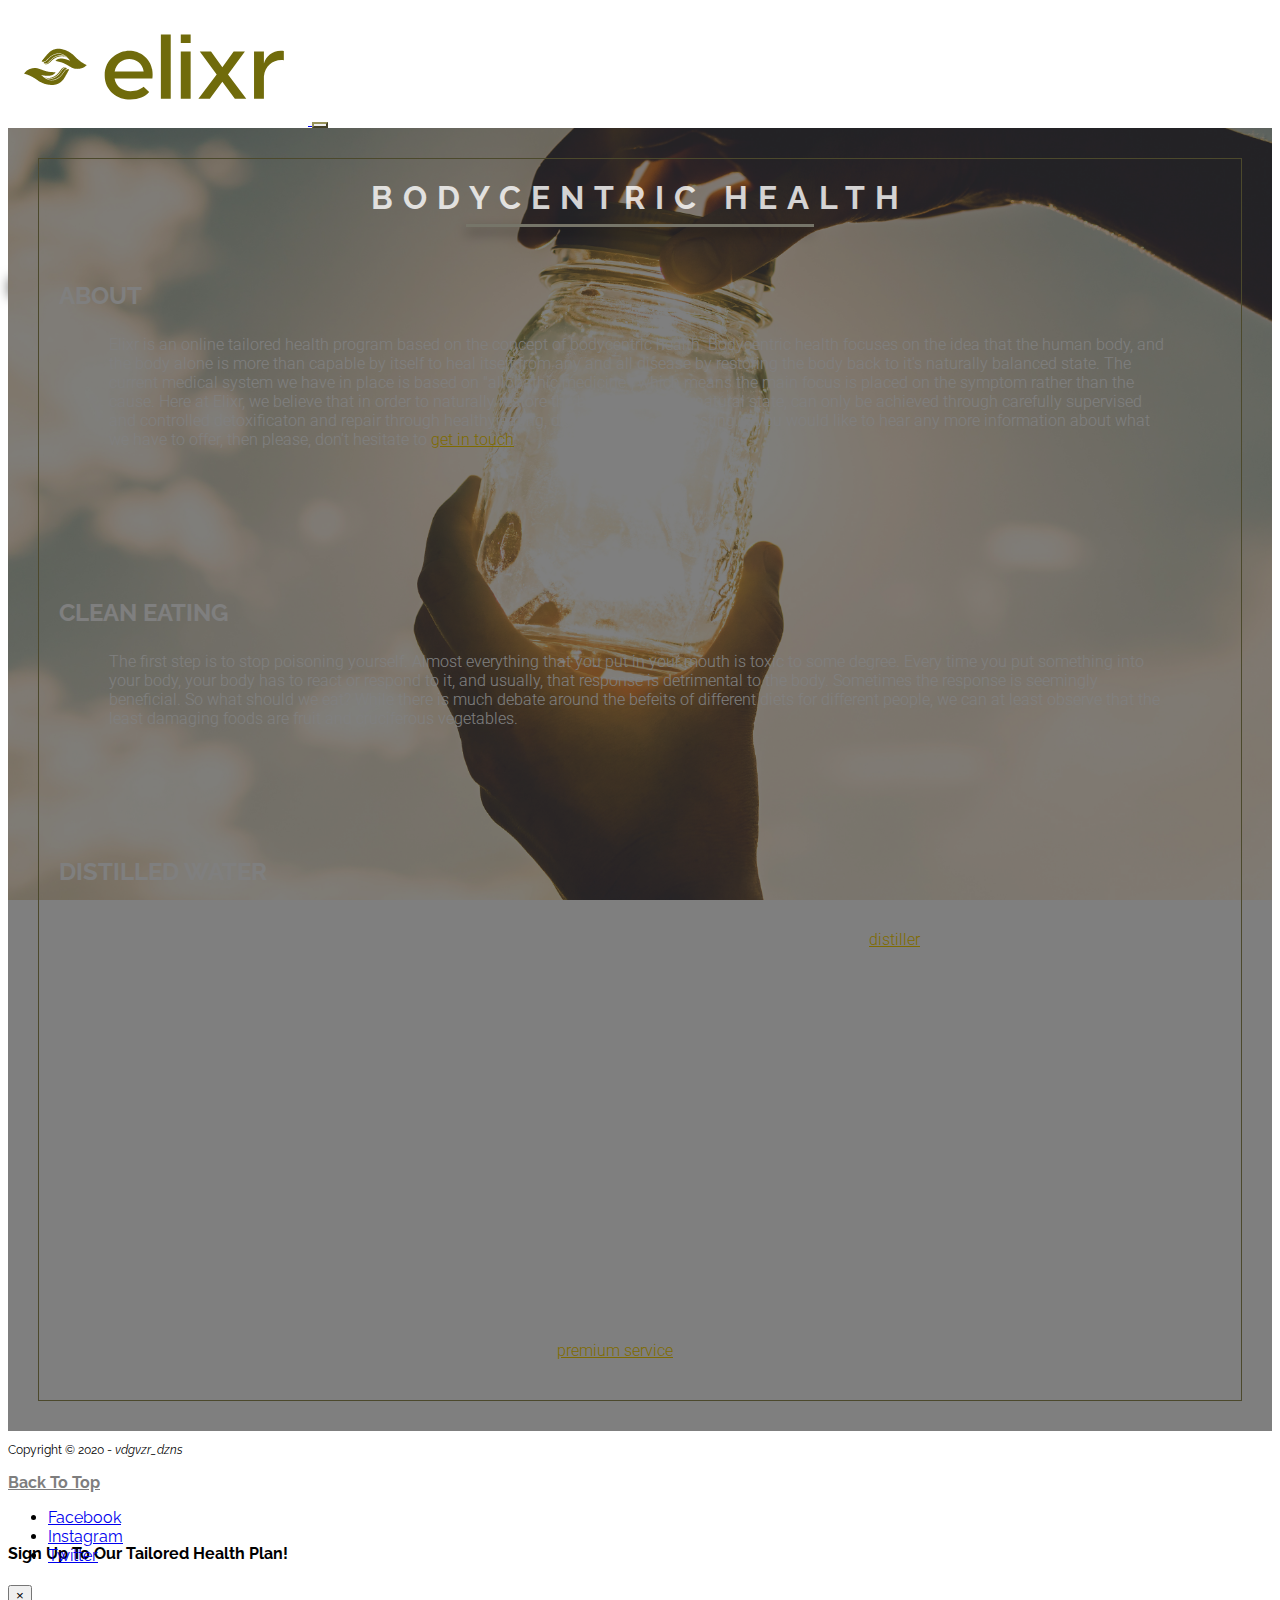
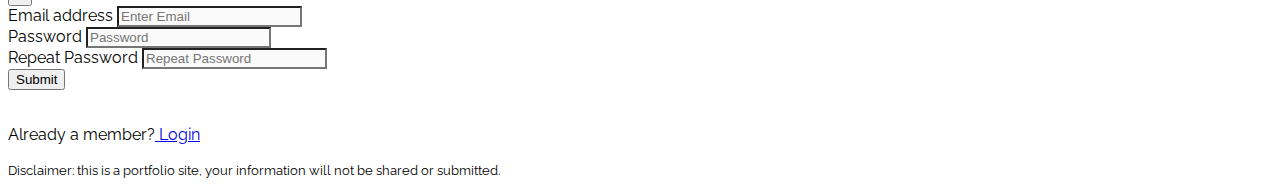
<file: bodycentric-health.html>
<!DOCTYPE html>
<html lang="en">
    <head>
        <meta charset="UTF-8">
        <meta name="viewport" content="width=device-width, initial-scale=1.0">
        <link rel="stylesheet" href="https://stackpath.bootstrapcdn.com/bootstrap/4.5.0/css/bootstrap.min.css" integrity="sha384-9aIt2nRpC12Uk9gS9baDl411NQApFmC26EwAOH8WgZl5MYYxFfc+NcPb1dKGj7Sk" crossorigin="anonymous">
        <link rel="stylesheet" href="https://use.fontawesome.com/releases/v5.13.0/css/all.css" integrity="sha384-Bfad6CLCknfcloXFOyFnlgtENryhrpZCe29RTifKEixXQZ38WheV+i/6YWSzkz3V" crossorigin="anonymous">
        <link rel="stylesheet" href="assets/css/style.css" type="text/css"/>
        <title>Elixr | Bodycentric Health</title>
    </head>

    <body id="page-top">
        <div class="container-fluid">
            <nav class="navbar navbar-expand-sm navbar-light fixed-top">
                <a class="navbar-brand ml-4" href="index.html">
                    <img src="assets/images/logo-1.png" class="img-fluid" alt="Elixr-logo">
                </a>

                <button class="navbar-toggler mr-2" type="button" data-toggle="collapse" data-target="#navbarSupportedContent" aria-controls="navbarSupportedContent" aria-expanded="false" aria-label="Toggle navigation">
                    <span class="navbar-toggler-icon"></span>
                </button>

                <div class="collapse navbar-collapse" id="navbarSupportedContent">
                    <ul class="navbar-nav mr-auto">
                        <li class="nav-item mr-3">
                            <a class="nav-link" href="index.html">Home</a>
                        </li>
                        <li class="nav-item mr-3">
                            <a class="nav-link" href="index.html#philosophy">Philosophy</a>
                        </li>
                        <li class="nav-item dropdown dropbtn active">
                            <a class="nav-link dropdown-toggle" href="bodycentric-health.html" id="navbar-dropdown" role="button" data-toggle="dropdown" aria-haspopup="true" aria-expanded="false">Bodycentric Health<span class="sr-only">(current)</span></a>
                            <div class="dropdown-content" aria-labelledby="navbar-dropdown">
                                <a href="bodycentric-health.html">About</a>
                                <a href="bodycentric-health.html#clean-eating">Clean Eating</a>
                                <a href="bodycentric-health.html#distilled-water">Distilled Water</a>
                                <a href="bodycentric-health.html#fasting">Fasting</a>
                            </div>
                        </li>
                        <li class="nav-item mr-3">
                            <a class="nav-link" href="contact.html">Contact</a>
                        </li>
                    </ul>
                </div>

                <div class="nav-signup">
                    <p class="navbar-text my-auto mr-2">
                        <i>Your guide to bodycentric health</i>
                    </p>
                    <a href="#" class="btn btn--cta btn--gold shadow mr-4" data-toggle="modal" data-target="#sign-up-modal">Sign In | Sign Up</a>
                </div>
            </nav>
        </div>
        
        <div class="container-fluid bodycentric-main-container">
            <div class="main-overlay">&nbsp;</div>
            <div class="row">
                <div class="col">
                     <section class="jumbotron text-center">
                        <h1 class="jumbotron-header">Bodycentric Health</h1>
                        <hr class="block-divider shadow">
                        <div class="health-section">
                            <div class="col-12">
                                <h2 class="sub-header"><i class="fas fa-book-medical"></i><br>About</h2>
                            </div>

                            <div class="col">
                                <p class="main-paragraph">
                                    Elixr is an online tailored health program based on the concept of bodycentric health.
                                    Bodycentric health focuses on the idea that the human body, and the body alone is more than capable
                                    by itself to heal itself from any and all disease by restoring the body back to it's naturally balanced state.
                                    The current medical system we have in place is based on "allopathic medicine", which means the main focus is 
                                    placed on the symptom rather than the cause. Here at Elixr, we believe that in order to naturally restore the body 
                                    back to it's natural state, can only be achieved through carefully supervised and controlled detoxificaton and repair
                                    through healthy eating, distilled water, and fasting. If you would like to hear any more information about what we have to offer,
                                    then please, don't hesitate to <a href="contact.html" style="color: gold;">get in touch</a>.

                                </p>
                            </div>
                        </div>

                        <div class="health-section" id="clean-eating">
                            <div class="col">
                                <h2 class="sub-header" ><i class="fas fa-carrot"></i><br>Clean Eating</h2>
                            </div>

                            <div class="col">
                                <p class="main-paragraph">
                                    The first step is to stop poisoning yourself. Almost everything that you put in your mouth is toxic
                                    to some degree. Every time you put something into your body, your body has to react or respond to it, and usually,
                                    that response is detrimental to the body. Sometimes the response is seemingly beneficial. So what should we eat?
                                    While there is much debate around the befeits of different diets for different people, we can at least observe that
                                    the least damaging foods are fruit and cruciferous vegetables.
                                </p>
                            </div>
                        </div>

                        <div class="health-section">
                            <div class="col">
                                <h2 class="sub-header" id="distilled-water"><i class="fas fa-hand-holding-water"></i><br>Distilled Water</h2>
                            </div>

                            <div class="col">
                                <p class="main-paragraph">
                                    Step two in this process is the removal of the toxins that are already in you. So what is distilled water?
                                    Distilled water is the clinical term used to describe pure water. The process of distilling involves the evaporation
                                    and condensation of water between a <a href="https://amzn.to/2Y4exjG" target="_blank" style="color: gold;">distiller</a>
                                    and a jug which removes all impurities from water more effectively than simply boiling or filtering.
                                    Tap water, mineral water, spring water and bottled water are all bad for us. The reason is because of its mineral content.
                                    We're told that minerals are good for us and we should have minerals in our water,
                                    but what they don't tell you is that there are two types of minerals - there are inorganic minerals and organic minerals -
                                    and we're all made up of organic minerals while the inorganic minerals in our water are made up of rock and dirt. When
                                    there is a surplus of inorganic minerals in the body, your body doesn't know what to do with them and starts to store them
                                    in places which cause us problems, such as our joints and glands (which manifests in arthritis and gallstones etc.).
                                    When you drink distilled water, it pulls in the inorganic from those deposits and washes them out of you. This, combined with fastng,
                                    is a very potent combination to quickly and safely detox the body.
                                </p>
                            </div>
                        </div>

                        <div class="health-section">
                            <div class="col">
                                <h2 class="sub-header" id="fasting"><i class="fas fa-praying-hands"></i><br>fasting</h2>
                            </div>

                            <div class="col">
                                <p class="main-paragraph">
                                    Up to 80% of our body's energy goes into digesting food
                                    There has been countless research conducted on the health benefits of fasting as a method of detoxifying the body.
                                    From intermittent to long term fasting, the evidence found shows that the process of not consuming anything for any length of time,
                                    encourages the body to divert its energy from the incredibly taxing process of digesting food, to detoxifying, repairing and healing itself.
                                    This, we believe, is one of the key tenets in taking back control of our health. If you are already familiar with the concept of fasting,
                                    and are interested in how to take the process to the next level, then you can subscribe to our <a href="sign-up-modal" data-toggle="modal" data-target="#sign-up-modal" style="color: gold;">premium service</a> for more information.
                                </p>
                            </div>
                        </div>
                    </section>
                </div>
            </div>
        </div>    

        <footer>
            <div class="container">
                <div class="row pt-4 no-gutters">
                    <div class="col">
                        <p id="copyright-text">Copyright © 2020 - <i>vdgvzr_dzns</i></p>
                    </div>

                    <div class="col text-center">
                        <p><a class="back-to-top" href="#page-top">Back To Top</a></p>
                    </div>

                    <div class="col text-right">
                        <ul class="list-inline social-media">
                            <li class="list-inline-item">
                                <a href="https://www.facebook.com" target="_blank">
                                    <i class="fab fa-facebook" aria-hidden="true"></i>
                                    <span class="sr-only">Facebook</span>
                                </a>
                            </li>

                            <li class="list-inline-item">
                                <a href="https://www.instagram.com" target="_blank">
                                    <i class="fab fa-instagram" aria-hidden="true"></i>
                                    <span class="sr-only">Instagram</span>
                                </a>
                            </li>

                            <li class="list-inline-item">
                                <a href="https://www.twitter.com" target="_blank">
                                    <i class="fab fa-twitter" aria-hidden="true"></i>
                                    <span class="sr-only">Twitter</span>
                                </a>
                            </li>
                        </ul>
                    </div>
                </div>
            </div>
        </footer>

        <div class="modal" tabindex="-1" role="dialog" id="sign-up-modal">
            <div class="modal-dialog">
                <div class="modal-content">
                    <div class="modal-header">
                        <h4 class="modal-title">Sign Up To Our Tailored Health Plan!</h4>
                        <button type="button" class="close" data-dismiss="modal" aria-label="Close">
                            <span aria-hidden="true">&times;</span>
                        </button>
                    </div>

                    <div class="modal-body">
                        <form>
                            <div class="form-group">
                                <label for="email">Email address</label>
                                <input type="email" class="form-control" id="email" placeholder="Enter Email"/>
                            </div>

                            <div class="form-group">
                                <label for="password">Password</label>
                                <input type="password" class="form-control" id="password" placeholder="Password"/>
                            </div>

                            <div class="form-group">
                                <label for="repeat-password">Repeat Password</label>
                                <input type="password" class="form-control" id="repeat-password" placeholder="Repeat Password"/>
                            </div>

                            <button type="submit" class="btn btn-success mb-2">Submit</button>

                            <div class="modal-footer">
                                <div>
                                    <p class="form-text text-center"><br>Already a member?<a href="#">&nbsp;Login</a></p>
                                    <p class="text-muted text-center">
                                        <small>Disclaimer: this is a portfolio site, your information will not be shared or submitted.</small>
                                    </p>
                                </div>
                            </div>
                        </form>
                    </div>  
                </div>
            </div>
        </div>
        <script src="https://code.jquery.com/jquery-3.5.1.slim.min.js" integrity="sha384-DfXdz2htPH0lsSSs5nCTpuj/zy4C+OGpamoFVy38MVBnE+IbbVYUew+OrCXaRkfj" crossorigin="anonymous"></script>
        <script src="https://cdn.jsdelivr.net/npm/popper.js@1.16.0/dist/umd/popper.min.js" integrity="sha384-Q6E9RHvbIyZFJoft+2mJbHaEWldlvI9IOYy5n3zV9zzTtmI3UksdQRVvoxMfooAo" crossorigin="anonymous"></script>
        <script src="https://stackpath.bootstrapcdn.com/bootstrap/4.5.0/js/bootstrap.min.js" integrity="sha384-OgVRvuATP1z7JjHLkuOU7Xw704+h835Lr+6QL9UvYjZE3Ipu6Tp75j7Bh/kR0JKI" crossorigin="anonymous"></script>
    </body>
</html>
</file>
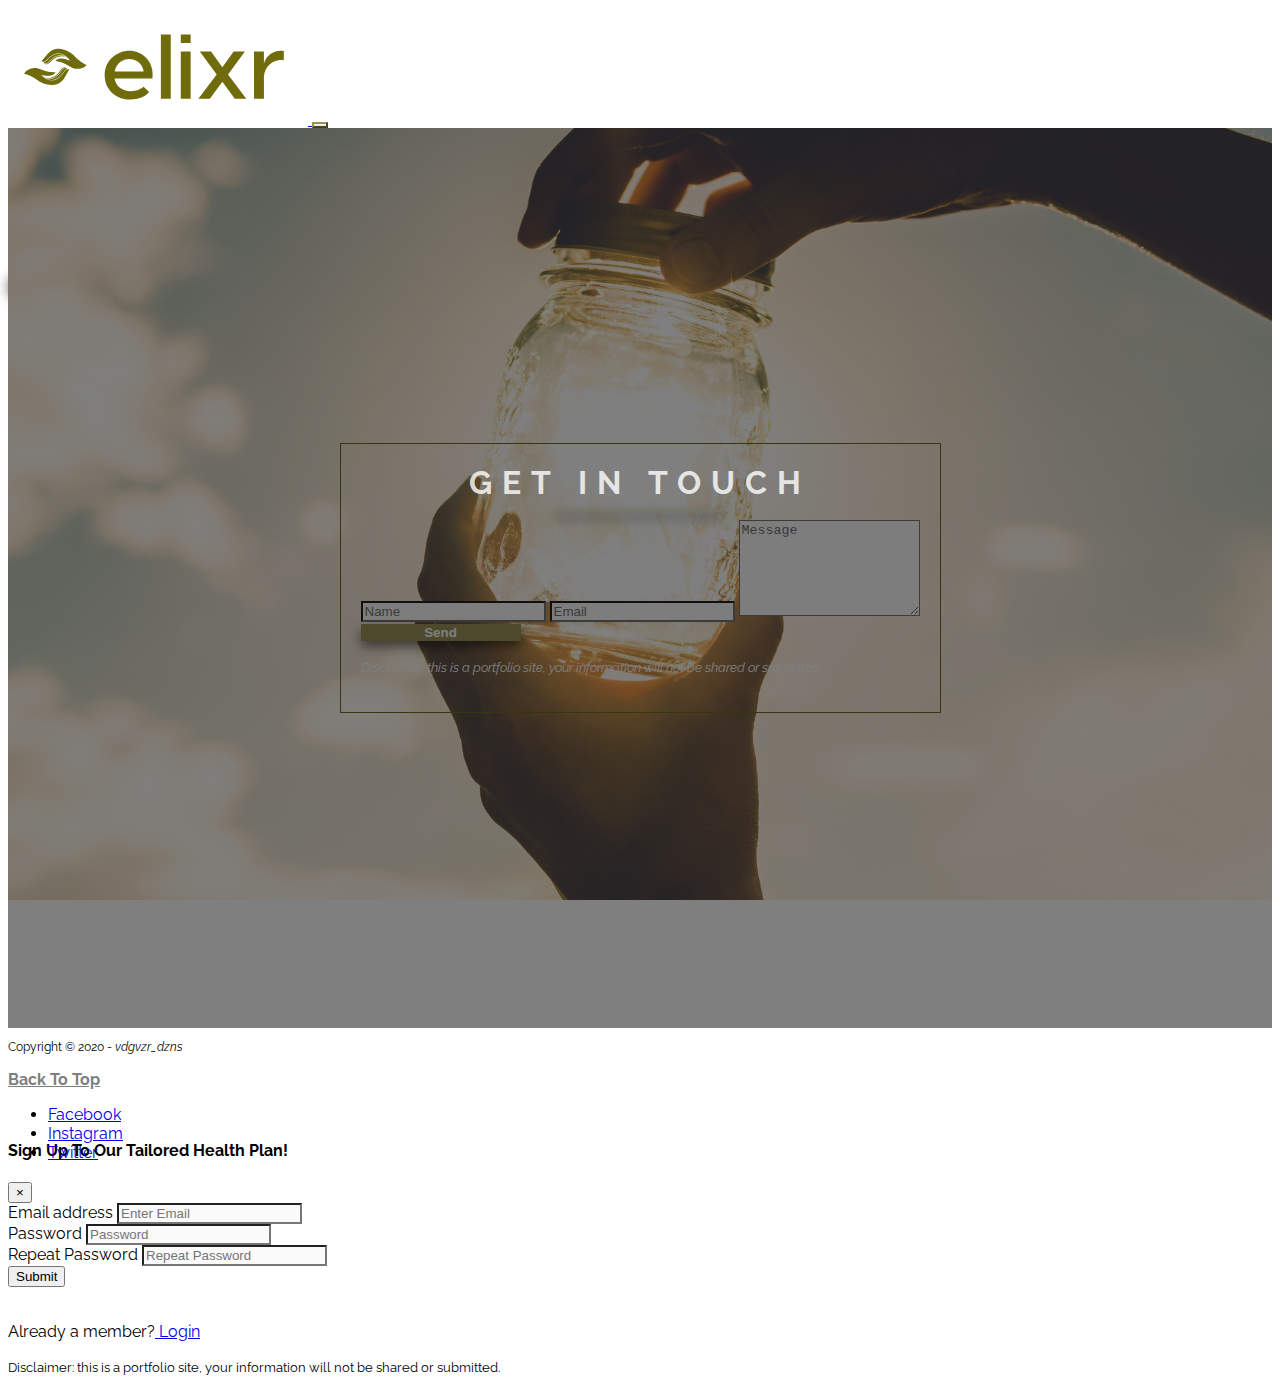
<file: contact.html>
<!DOCTYPE html>
<html lang="en">
    <head>
        <meta charset="UTF-8">
        <meta name="viewport" content="width=device-width, initial-scale=1.0">
        <link rel="stylesheet" href="https://stackpath.bootstrapcdn.com/bootstrap/4.5.0/css/bootstrap.min.css" integrity="sha384-9aIt2nRpC12Uk9gS9baDl411NQApFmC26EwAOH8WgZl5MYYxFfc+NcPb1dKGj7Sk" crossorigin="anonymous">
        <link rel="stylesheet" href="https://use.fontawesome.com/releases/v5.13.0/css/all.css" integrity="sha384-Bfad6CLCknfcloXFOyFnlgtENryhrpZCe29RTifKEixXQZ38WheV+i/6YWSzkz3V" crossorigin="anonymous">
        <link rel="stylesheet" href="assets/css/style.css" type="text/css"/>
        <title>Elixr | Bodycentric Health</title>
    </head>

    <body>
        <div class="container-fluid">
            <nav class="navbar navbar-expand-sm navbar-light fixed-top">
                <a class="navbar-brand ml-4" href="index.html">
                    <img src="assets/images/logo-1.png" class="img-fluid" alt="Elixr-logo">
                </a>

                <button class="navbar-toggler mr-2" type="button" data-toggle="collapse" data-target="#navbarSupportedContent" aria-controls="navbarSupportedContent" aria-expanded="false" aria-label="Toggle navigation">
                    <span class="navbar-toggler-icon"></span>
                </button>

                <div class="collapse navbar-collapse" id="navbarSupportedContent">
                    <ul class="navbar-nav mr-auto">
                        <li class="nav-item mr-3">
                            <a class="nav-link" href="index.html">Home</a>
                        </li>

                        <li class="nav-item mr-3">
                            <a class="nav-link" href="index.html#philosophy">Philosophy</a>
                        </li>

                        <li class="nav-item dropdown dropbtn">
                            <a class="nav-link dropdown-toggle" href="bodycentric-health.html" id="navbar-dropdown" role="button" data-toggle="dropdown" aria-haspopup="true" aria-expanded="false">Bodycentric Health</a>
                            <div class="dropdown-content" aria-labelledby="navbar-dropdown">
                                <a href="bodycentric-health.html">About</a>
                                <a href="bodycentric-health.html#clean-eating">Clean Eating</a>
                                <a href="bodycentric-health.html#distilled-water">Distilled Water</a>
                                <a href="bodycentric-health.html#fasting">Fasting</a>
                            </div>
                        </li>

                        <li class="nav-item mr-3 active">
                            <a class="nav-link" href="contact.html">Contact<span class="sr-only">(current)</span></a>
                        </li>
                    </ul>
                </div>

                <div class="nav-signup">
                    <p class="navbar-text my-auto mr-2">
                        <i>Your guide to bodycentric health</i>
                    </p>
                    <a href="#" class="btn btn--cta btn--gold shadow mr-4" data-toggle="modal" data-target="#sign-up-modal">Sign In | Sign Up</a>
                </div>
            </nav>
        </div>

        <div class="container-fluid main-container">
            <div class="main-overlay">&nbsp;</div>
            <div class="row">
                <div class="col">
                    <section class="jumbotron get-in-touch">
                        <div class="row">
                            <div class="col">
                                <h1 class="jumbotron-header">Get in touch</h1>
                                <hr class="block-divider shadow">
                                <div class="center-form">
                                    <form>
                                        <input type="text" name="name" id="fullname" class="form-control mt-2" placeholder="Name" required/>
                                        <input type="email" name="email" id="emailaddress" class="form-control mt-2" placeholder="Email" required/>
                                        <textarea name="message" id="message" class="form-control mt-2" rows="6" placeholder="Message" required></textarea>
                                        <div class="form-row text-center">
                                            <div class="col">
                                                <button class="btn btn-lg btn--cta btn--gold shadow mt-2">Send</button>
                                            </div>
                                        </div>

                                        <p class="text-muted text-center">
                                            <small>Disclaimer: this is a portfolio site, your information will not be shared or submitted.</small>
                                        </p>
                                    </form>
                                </div>
                            </div>
                        </div>
                    </section>
                </div>
            </div>
        </div>

        <footer>
            <div class="container">
                <div class="row pt-4 no-gutters">
                    <div class="col">
                        <p id="copyright-text">Copyright © 2020 - <i>vdgvzr_dzns</i></p>
                    </div>

                    <div class="col text-center">
                        <p><a class="back-to-top" href="#page-top">Back To Top</a></p>
                    </div>

                    <div class="col text-right">
                        <ul class="list-inline social-media">
                            <li class="list-inline-item">
                                <a href="https://www.facebook.com" target="_blank">
                                    <i class="fab fa-facebook" aria-hidden="true"></i>
                                    <span class="sr-only">Facebook</span>
                                </a>
                            </li>

                            <li class="list-inline-item">
                                <a href="https://www.instagram.com" target="_blank">
                                    <i class="fab fa-instagram" aria-hidden="true"></i>
                                    <span class="sr-only">Instagram</span>
                                </a>
                            </li>

                            <li class="list-inline-item">
                                <a href="https://www.twitter.com" target="_blank">
                                    <i class="fab fa-twitter" aria-hidden="true"></i>
                                    <span class="sr-only">Twitter</span>
                                </a>
                            </li>
                        </ul>
                    </div>
                </div>
            </div>
        </footer>

        <div class="modal" tabindex="-1" role="dialog" id="sign-up-modal">
            <div class="modal-dialog">
                <div class="modal-content">
                    <div class="modal-header">
                        <h4 class="modal-title">Sign Up To Our Tailored Health Plan!</h4>
                        <button type="button" class="close" data-dismiss="modal" aria-label="Close">
                            <span aria-hidden="true">&times;</span>
                        </button>
                    </div>

                    <div class="modal-body">
                        <form>
                            <div class="form-group">
                                <label for="email">Email address</label>
                                <input type="email" class="form-control" id="email" placeholder="Enter Email"/>
                            </div>

                            <div class="form-group">
                                <label for="password">Password</label>
                                <input type="password" class="form-control" id="password" placeholder="Password"/>
                            </div>

                            <div class="form-group">
                                <label for="repeat-password">Repeat Password</label>
                                <input type="password" class="form-control" id="repeat-password" placeholder="Repeat Password"/>
                            </div>

                            <button type="submit" class="btn btn-success mb-2">Submit</button>

                            <div class="modal-footer">
                                <div>
                                    <p class="form-text text-center"><br>Already a member?<a href="#">&nbsp;Login</a></p>
                                    <p class="text-muted text-center">
                                        <small>Disclaimer: this is a portfolio site, your information will not be shared or submitted.</small>
                                    </p>
                                </div>
                            </div>
                        </form>
                    </div>  
                </div>
            </div>
        </div>
        <script src="https://code.jquery.com/jquery-3.5.1.slim.min.js" integrity="sha384-DfXdz2htPH0lsSSs5nCTpuj/zy4C+OGpamoFVy38MVBnE+IbbVYUew+OrCXaRkfj" crossorigin="anonymous"></script>
        <script src="https://cdn.jsdelivr.net/npm/popper.js@1.16.0/dist/umd/popper.min.js" integrity="sha384-Q6E9RHvbIyZFJoft+2mJbHaEWldlvI9IOYy5n3zV9zzTtmI3UksdQRVvoxMfooAo" crossorigin="anonymous"></script>
        <script src="https://stackpath.bootstrapcdn.com/bootstrap/4.5.0/js/bootstrap.min.js" integrity="sha384-OgVRvuATP1z7JjHLkuOU7Xw704+h835Lr+6QL9UvYjZE3Ipu6Tp75j7Bh/kR0JKI" crossorigin="anonymous"></script>
    </body>
</html>
</file>
<file: assets/css/style.css>
@import url('https://fonts.googleapis.com/css2?family=Raleway:ital,wght@0,200;0,300;0,400;0,700;0,800;1,200;1,300;1,400;1,700;1,800;1,900&family=Roboto:ital,wght@0,300;0,400;0,700;1,300;1,400;1,700;1,900&display=swap');

/* Misc. */

html {
  scroll-behavior: smooth;
}

body {
    font-family: "Raleway", sans-serif;
}

.shadow {
    box-shadow: 0px 6px 12px 0px rgba(0,0,0,0.5);
}

.roboto {
    font-family: "Roboto", sans-serif;
    font-weight: 300;
}

/* Containers */

.main-container {
    height: 100vh;
    margin-top: 60px;
    position: relative;
    background: url(../images/jar.jpeg) no-repeat center center fixed; 
    -webkit-background-size: cover;
    -moz-background-size: cover;
    -o-background-size: cover;
    background-size: cover;
    display: flex;
    align-items: center;
    justify-content: center;
}

.philosophy-container {
    min-height: 100vh;
    position: relative;
    background-color: #474646;
    display: inline-block;
}

.bodycentric-main-container {
    height: 100%;
    margin-top: 60px;
    position: relative;
    background: url(../images/jar.jpeg) no-repeat center center fixed; 
    -webkit-background-size: cover;
    -moz-background-size: cover;
    -o-background-size: cover;
    background-size: cover;
    display: flex;
    align-items: center;
    justify-content: center;
}

/* Block dividers */

.block-divider {
    width: 30%;
    height: 3px;
    border: 0;
    background-color: #ECEAD2;
}

/* Navbar */

.navbar {
    height: 60px;
    margin-bottom: 0;
    border: 0;
    width: 100%;
    background-color: white;
}

.navbar-brand {
    width: 125px;
    margin-bottom: 5px;
    padding: 0;
}

.navbar .navbar-toggler {
    border-color: #989359;
}

.navbar-collapse {
    flex-basis: 75%;
}

.navbar-nav {
    width: 100%;
    font-weight: bold;
    background-color: white;
}

.nav-signup {
    box-sizing: border-box;
    display: inline-block;
}

.navbar-text {
    margin-bottom: 0;
}

.navbar-light .navbar-text {
    font-weight: 200;
    color: #989359;
}

.dropdown-toggle::after {
    color: #706a23;
}

.dropdown-menu {
    border: 1px solid #706a23;
}

/* Main */

.main-overlay {
    position: absolute;
    top: 0;
    left: 0;
    height: 100%;
    width: 100%;
    background-color: rgba(0,0,0,0.5);
} 

.jumbotron {
    display: inline-block;
    background-color: transparent;
    animation: fadein1 2s;
    -webkit-animation: fadein1 2s;
    -moz-animation: fadein1 2s;
    -ms-animation: fadein1 2s;
    -o-animation: fadein1 2s;
    border: 1px solid #989359;
    padding: 20px;
    margin: 30px;
}

.jumbotron-header {
    text-transform: uppercase;
    color: white;
    text-align: center;
    letter-spacing: 10px;
    opacity: 0.8;
    margin: 0;
}

.jumbotron .sub-header,
.sub-header {
    text-transform: uppercase;
    font-family: "Raleway", sans-serif;
    margin: 25px 0;
    color: white;
}

.main-paragraph {
    padding: 0 50px;
    font-family: "Roboto", sans-serif;
    color: white;
    margin-bottom: 20px;
    font-weight: 300;
    z-index: 1;
}

.jumbotron small {
    
    font-style: italic;
    color: white;
}

/* Philosophy */

#philosophy {
    text-align: center;
    padding-top: 60px;
}

.section-header {
    color: #fafafa;
    letter-spacing: 5px;
    text-align: center;
}

.meditation-circle {
    width: 300px;
    height: 300px;
    padding: 30px;
    border-style: solid;
    border-color: #ECEAD2;
    border-width: 2px;
    border-radius: 50%;
    max-width: 100%;
    margin: 0 auto;
}

.meditation-circle-outer {
    width: 350px;
    height: 350px;
    padding: 22.5px;
    border-style: solid;
    border-color: #ECEAD2;
    border-width: 1px;
    border-radius: 50%;
    margin: 0 auto;
}

.meditation {
    object-fit: cover;
    border: 3px solid #ECEAD2; 
    border-radius: 50%;
    width: 100%;
    height: 100%;
    max-width: 100%;
    opacity: 0.8;
}

.philosophy-text {
    font-size: 12px;
    color: white;
    font-family: "Roboto", sans-serif;
    padding: 40px 40px 0px 40px;
}

.philosophy-text strong {
    text-transform: uppercase;
    color: #E8E089;
    letter-spacing: 2px;
}

.read-more {
    margin-bottom: 15px;
}

/* Bodycentric health */

#clean-eating, #distilled-water, #fasting {
    padding-top: 75px;
}

/* Contact */

.get-in-touch {
    border: 1px solid #706a23;
    padding: 20px;
}

.form-control {
    background-color: #fafafa;
}

/* Footer */

footer {
    position: relative;
    bottom: 0;
    width: 100%;
    height: 5rem;
    background-color: white;
}

#copyright-text {
    font-size: 12px;
}

.back-to-top {
    color: #7e7e7e;
    font-weight: bold;
}

.back-to-top:hover {
    color: #4c4c4c;
    text-decoration: none;
}

.list-inline-item:not(:last-child) {
    margin-right: 0;
}

.social-media li a i {
    width: 32px;
    height: 32px;
    padding: 12px 0;
    border-radius: 50%;
    line-height: 8px;
    text-align: center;
    color: #fafafa;
    background-color: #8f8f8f;
    transition: all 0.35s ease-in-out;
    -moz-transition: all 0.35s ease-in-out;
    -webkit-transition: all 0.35s ease-in-out;
    -o-transition: all 0.35s ease-in-out;
}

.social-media li a i:hover {
    background-color: #989359;
}

/*  Modal */

.modal-footer {
    display: block;
}

/* Buttons */

.btn--cta {
    font-weight: bold;
    width: 160px;
}

.btn--gold {
    color: white;
    background-color: #989359;
    border: 0;
}

.btn--gold:hover,
.btn--gold:active,
.btn--gold:focus,
.btn--gold:active:focus {
    transition: all 0.25s ease-in-out;
    -moz-transition: all 0.25s ease-in-out;
    -webkit-transition: all 0.25s ease-in-out;
    -o-transition: all 0.25s ease-in-out;
    background-color: #706a23;
    border: 0;
    color: white;
}

/* Dropdown button */

.dropdown .dropbtn {
    font-family: "Raleway", sans-serif;
}

.dropdown-content {
    display: none;
    position: absolute;
    background-color: #fafafa;
    min-width: 160px;
    box-shadow: 0px 6px 12px 0px rgba(0,0,0,0.5);
    z-index: 1;
    transition: all 0.25s ease-in-out;
    -moz-transition: all 0.25s ease-in-out;
    -webkit-transition: all 0.25s ease-in-out;
    -o-transition: all 0.25s ease-in-out;
}

.dropdown-content a {
    text-decoration: none;
    font-weight: bold;
    float: none;
    color: #7f7f7f;
    padding: 10px 10px;
    display: block;
}

.dropdown-content a:hover {
    color: #4c4c4c;
    background-color: #B5AF6B;
    transition: all 0.25s ease-in-out;
    -moz-transition: all 0.25s ease-in-out;
    -webkit-transition: all 0.25s ease-in-out;
    -o-transition: all 0.25s ease-in-out;
}

.dropdown:hover .dropdown-content {
    display: block;
}

/* Media queries */

@media screen and (max-width: 1200px) {
    .nav-signup {
        display: none;
    }
} 

@media screen and (max-width: 768px) {
    .philosophy-text {
        text-align: center!important;
    }
}

@media screen and (max-width: 576px) {

    .main-container {
        height: 100%;
    }

    .main-paragraph {
        padding: 0;
    }

    .jumbotron {
        margin: 10px;
        font-size: 12px;
    }

    .jumbotron-header, .sub-header {
        font-size: small;
    }

    .meditation-circle-outer {
        display: none;
    }

    .col-lg-6 {
        margin: 0;
        padding: 0;
    }

    #copyright-text {
        font-size: 10px;
    }

    .back-to-top {
        display: none;
    }

    .social-media li a i {
        width: 24px;
        height: 24px;
        line-height: 0px;
    }
}

/* Animations */

@keyframes fadein1 {
    from { opacity: 0; }
    to   { opacity: 1; }
}

@-moz-keyframes fadein1 {
    from { opacity: 0; }
    to   { opacity: 1; }
}

@-webkit-keyframes fadein1 {
    from { opacity: 0; }
    to   { opacity: 1; }
}

@-ms-keyframes fadein1 {
    from { opacity: 0; }
    to   { opacity: 1; }
}

@-o-keyframes fadein1 {
    from { opacity: 0; }
    to   { opacity: 1; }
}
</file>
